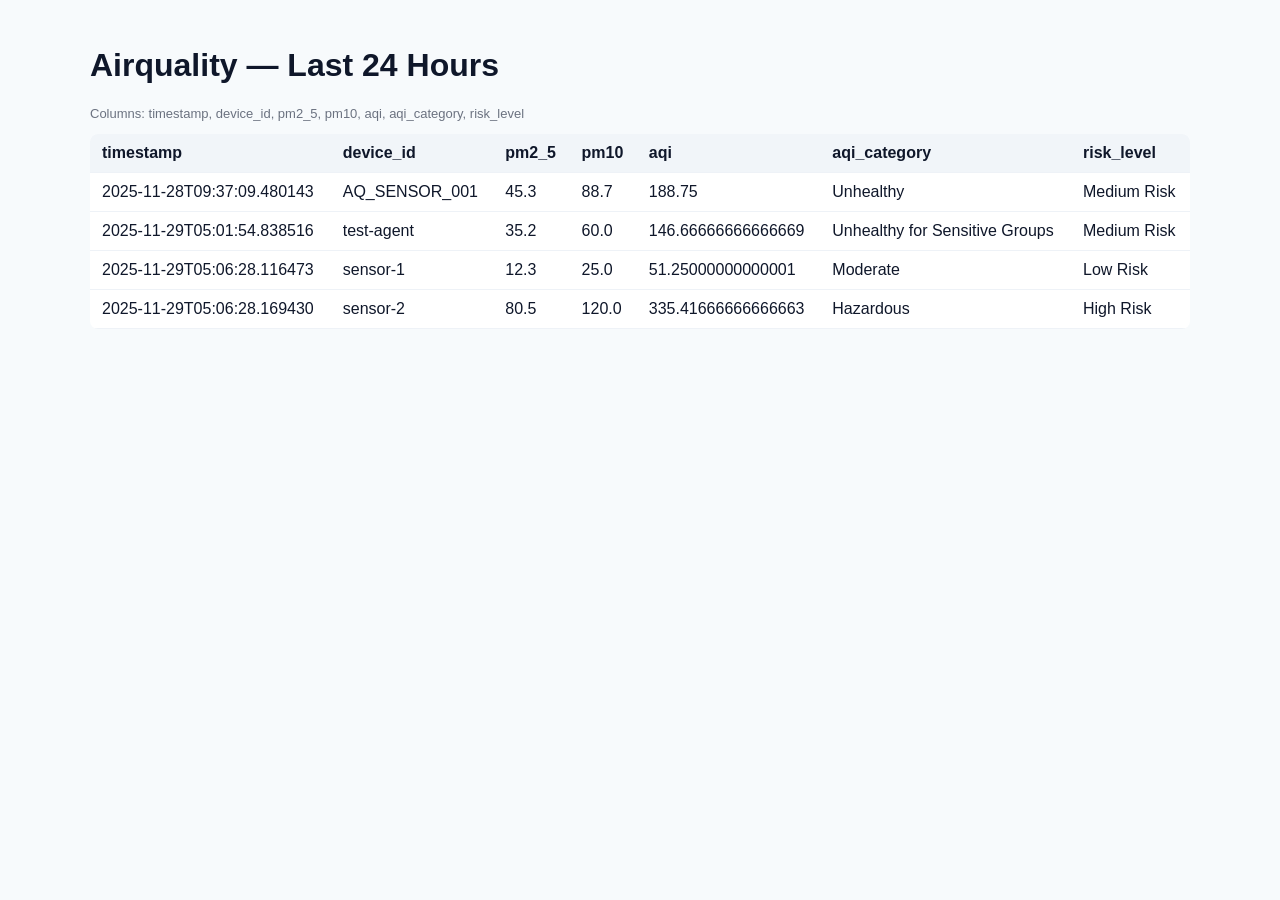
<file: tools/export_history.html>
<!doctype html>
<html lang="en">
<head>
  <meta charset="utf-8" />
  <meta name="viewport" content="width=device-width,initial-scale=1" />
  <title>Airquality — Last 24 Hours</title>
  <style>
    body{font-family:Inter,Arial,Helvetica,sans-serif;padding:18px;background:#f7fafc;color:#0f172a}
    table{border-collapse:collapse;width:100%;max-width:1100px;background:#fff;border-radius:8px;overflow:hidden}
    th,td{padding:10px 12px;border-bottom:1px solid #eef2f7;text-align:left}
    thead th{background:#f1f5f9;font-weight:600}
    tbody tr:hover{background:#f8fafc}
    .muted{color:#6b7280;font-size:13px}
    .container{max-width:1100px;margin:0 auto}
  </style>
</head>
<body>
  <div class="container">
    <h1>Airquality — Last 24 Hours</h1>
    <p class="muted">Columns: timestamp, device_id, pm2_5, pm10, aqi, aqi_category, risk_level</p>
    <table>
      <thead>
        <tr>
          <th>timestamp</th>
          <th>device_id</th>
          <th>pm2_5</th>
          <th>pm10</th>
          <th>aqi</th>
          <th>aqi_category</th>
          <th>risk_level</th>
        </tr>
      </thead>
      <tbody>
        <tr>
          <td>2025-11-28T09:37:09.480143</td>
          <td>AQ_SENSOR_001</td>
          <td>45.3</td>
          <td>88.7</td>
          <td>188.75</td>
          <td>Unhealthy</td>
          <td>Medium Risk</td>
        </tr>
        <tr>
          <td>2025-11-29T05:01:54.838516</td>
          <td>test-agent</td>
          <td>35.2</td>
          <td>60.0</td>
          <td>146.66666666666669</td>
          <td>Unhealthy for Sensitive Groups</td>
          <td>Medium Risk</td>
        </tr>
        <tr>
          <td>2025-11-29T05:06:28.116473</td>
          <td>sensor-1</td>
          <td>12.3</td>
          <td>25.0</td>
          <td>51.25000000000001</td>
          <td>Moderate</td>
          <td>Low Risk</td>
        </tr>
        <tr>
          <td>2025-11-29T05:06:28.169430</td>
          <td>sensor-2</td>
          <td>80.5</td>
          <td>120.0</td>
          <td>335.41666666666663</td>
          <td>Hazardous</td>
          <td>High Risk</td>
        </tr>
      </tbody>
    </table>
  </div>
</body>
</html>
</file>
